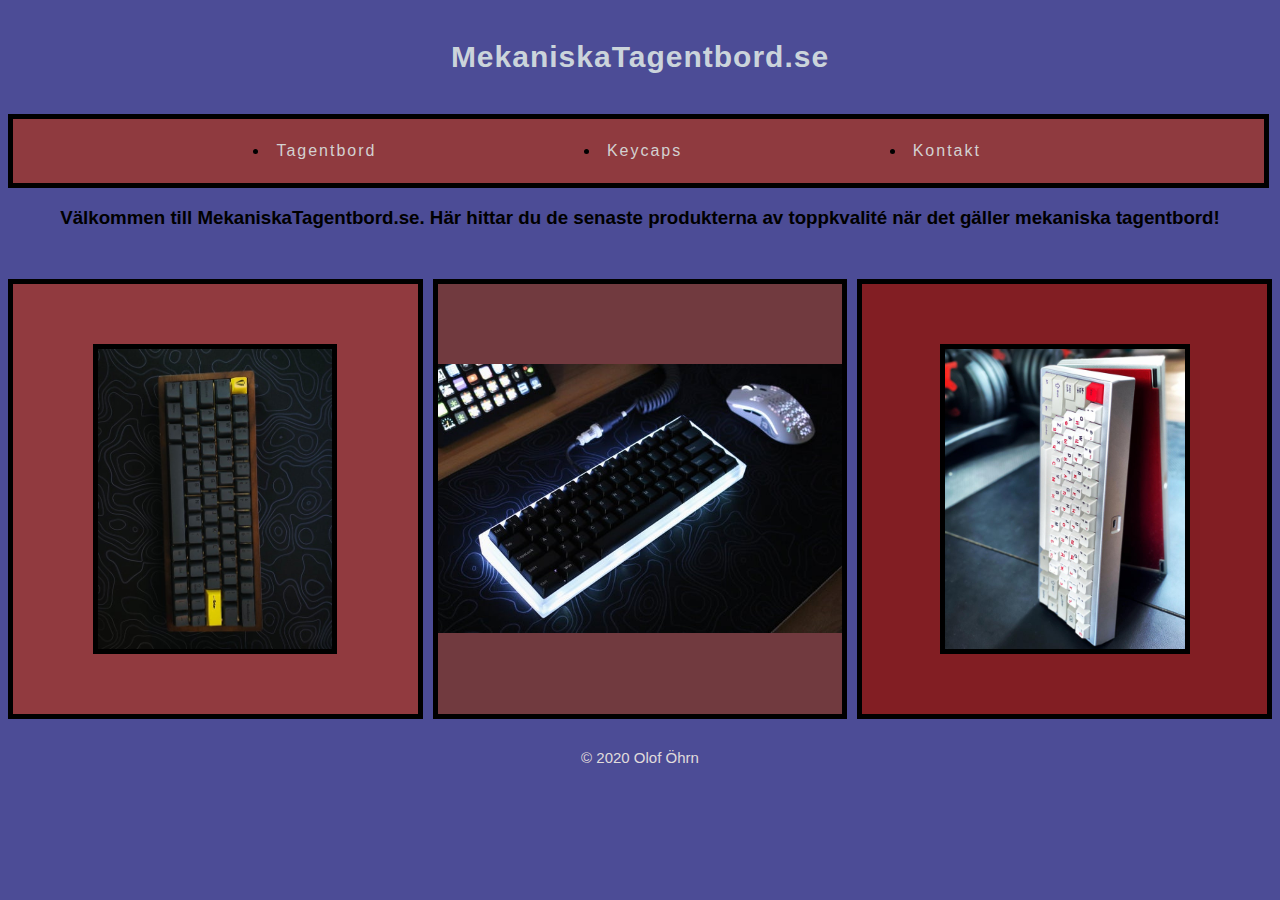
<file: index.html>
<!DOCTYPE html>
<html lang="en">
<head>
    <meta charset="UTF-8">
    <meta name="viewport" content="width=device-width, initial-scale=1.0">
    <link rel="stylesheet" href="style.css" />
    <meta name="description" content="Best mechanical keyboards">
    <title>Mekaniskatagentbord</title>
</head>
<body>
    <main>
        <div class="logo">
            <h4>MekaniskaTagentbord.se</h4>
        </div>
        <nav>
            <ul class="nav-links">
                <li>
                    <a href="tagentbord.html">Tagentbord</a>
                </li>
                <li>
                    <a href="keycaps.html">Keycaps</a>
                </li>
                <li><a href="kontakt.html">Kontakt</a></li>
            </ul>
        </nav>
        <h3 style="text-align: center;">Välkommen till MekaniskaTagentbord.se. Här hittar du de senaste produkterna av toppkvalité när det gäller mekaniska tagentbord!</h3>
        <div class="wrapper">
            <div class="item2">
                <img class="kb2" src="images/keyboard2.jpg" alt="kb2" >
            </div>
            <div class="item">
                <img class="kb1" src="images/keyboard1.jpg" alt="kb1">
            </div>
            <div class="item3">
                <img class="kb3" src="images/keyboard3.jpg" alt="kb3" >
            </div>
            
        </div>
        <footer class="footer">
            © 2020 Olof Öhrn
        </footer>
    </main>
</body>
</html>
</file>
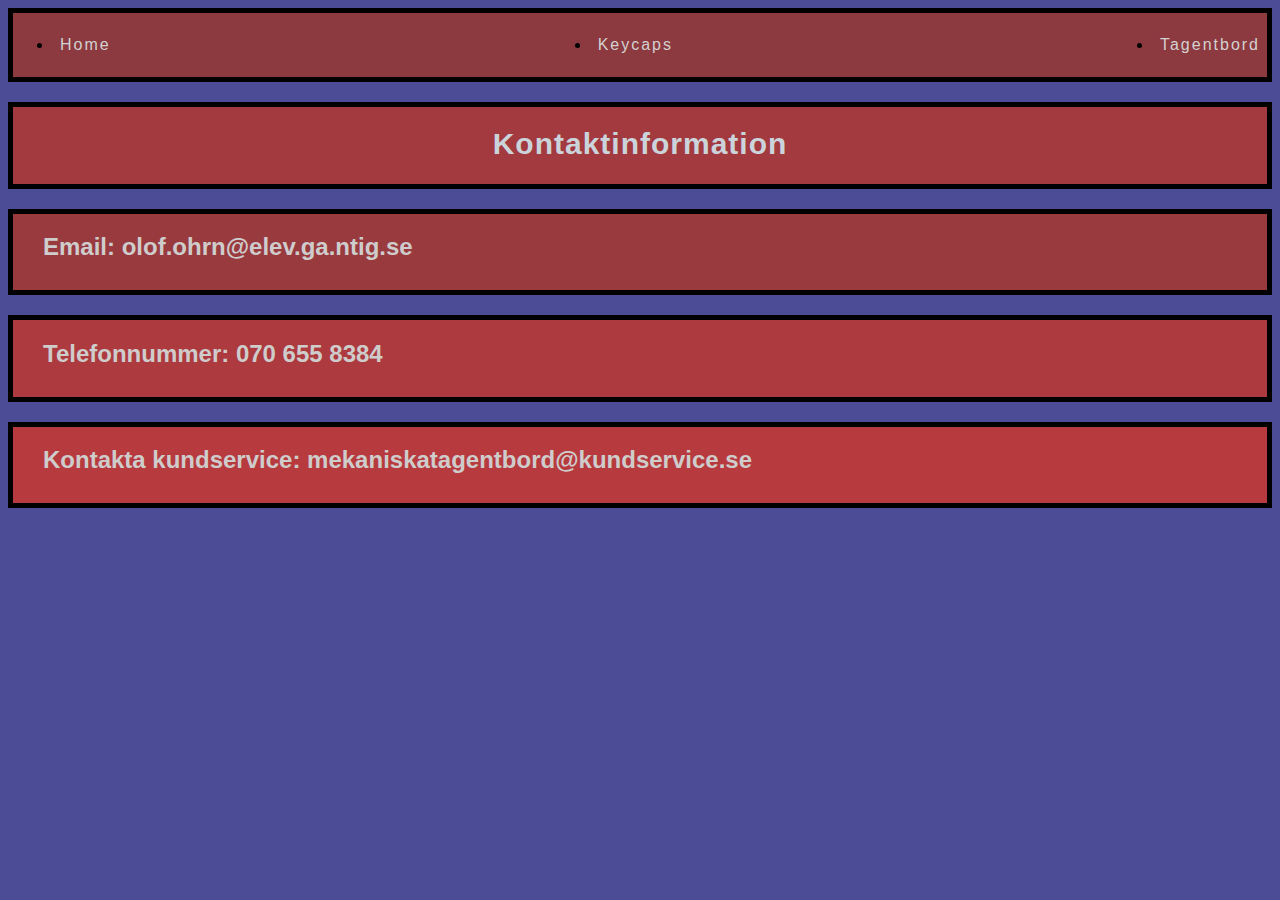
<file: kontakt.html>
<!DOCTYPE html>
<html lang="en">

<head>
    <meta charset="UTF-8">
    <meta name="viewport" content="width=device-width, initial-scale=1.0">
    <link rel="stylesheet" href="style.css" />
    <title>Keycaps</title>
</head>

<body>
    <main>
        <div class="muc">
            <div class="nav2">
                <ul class="links2">
                    <li>
                        <a href="index.html">Home</a>
                    </li>
                    <li>
                        <a href="keycaps.html">Keycaps</a>
                    </li>
                    <li>
                        <a href="tagentbord.html">Tagentbord</a>
                    </li>
                </ul>
            </div>
            <div class="contact1"><h1 class="logo">Kontaktinformation</h1>
            </div>
            <div class="contact2">
                <h2 class="info">Email: olof.ohrn@elev.ga.ntig.se</h2>
            </div>
            <div class="contact3">
                <h2 class="info">Telefonnummer: 070 655 8384</h2>
            </div>
            <div class="contact4">
                <h2 class="info">Kontakta kundservice: mekaniskatagentbord@kundservice.se</h2>
            </div>
        </div>
    </main>
</body>

</html>
</file>
<file: style.css>
body {
  background-color: rgb(76, 76, 150);
  font-family: "Poppins", sans-serif;
}

.logo {
  font-family: "Nunito", sans-serif;
  text-align: center;
  font-size: 30px;
  letter-spacing: 1px;
  color: rgb(203, 212, 219);
}
nav {
  align-items: center;
  width: 99%;
  border: 5px solid #000;
  background: rgb(143, 58, 63);
}
.nav-links {
  display: flex;
  justify-content: space-evenly;
  align-items: center;
  margin-right: 60px;
}
.nav-links a {
  color: rgb(211, 209, 209);
  text-decoration: none;
  letter-spacing: 2px;
}
.nav-links li {
  padding: 7px 7px;
}

.nav-links li:hover {
  background-color: rgb(38, 14, 77);
}
.wrapper {
  display: grid;
  grid-gap: 10px;
  grid-template-columns: 1fr 1fr 1fr;

  height: 440px;
  margin-top: 50px;
  grid-template-areas: "item3 item item2";
}

.item {
  background-color: rgb(113, 58, 63);
  display: inline-grid;
  place-items: center;
  margin: 0;
  border: 5px solid #000;
  grid-area: item;
}
.item2 {
  background-color: rgb(130, 30, 35);
  display: inline-grid;
  place-items: center;
  margin: 0;
  border: 5px solid #000;
  grid-area: item2;
}
.item3 {
  background-color: rgb(145, 58, 63);
  display: inline-grid;
  place-items: center;
  margin: 0;
  border: 5px solid #000;
  grid-area: item3;
}

.footer {
  text-align: center;
  color: rgb(224, 220, 220);
  font-size: 15px;
  margin-top: 30px;
}

.kb1 {
  max-width: 600px;
  max-height: 350px;
  max-width: 100%;
  max-height: 100%;
}

.kb2 {
  max-width: 210px;
  max-height: 300px;
  border: 5px solid #000;
  max-width: 100%;
}

.kb3 {
  max-width: 210px;
  max-height: 300px;
  border: 5px solid #000;
  max-width: 100%;
}

@media (max-width: 980px) {
  .wrapper {
    grid-template-columns: 1fr 1fr;
    grid-template-rows: 1fr 1fr;
    grid-template-areas:
      "item item"
      "item2 item3";
  }
}

.container {
  display: grid;
  height: 1000px;

  grid-template-columns: 1fr 1fr 1fr 1fr;
  grid-template-rows: 0.2fr 1.3fr 1.2fr 1.2fr;
  grid-gap: 20px;
  margin-top: 25px;
  margin-left: 20px;
  margin-right: 20px;
  grid-template-areas:
    "nav2 nav2 nav2 nav2"
    "sidebar mainC mainC mainC2"
    "sidebar content1 content2 content3"
    "sidebar content4 content5 content6";
}

.nav2 {
  background-color: rgb(140, 58, 63);
  grid-area: nav2;
  border: 5px solid #000;
}

.mainC2 {
  background-color: rgb(123, 58, 63);
  grid-area: mainC2;
  border: 5px solid #000;
  display: inline-grid;
  place-items: center;
  margin: 0;
}

.mainC {
  background-color: rgb(107, 58, 63);
  grid-area: mainC;
  border: 5px solid #000;
  display: inline-grid;
  place-items: center;
  margin: 0;
}

.sidebar {
  background-color: rgb(133, 58, 63);
  grid-area: sidebar;
  border: 5px solid #000;
}

.content1 {
  background-color: rgb(123, 58, 63);
  grid-area: content1;
  border: 5px solid #000;
  display: inline-grid;
  place-items: center;
  margin: 0;
}

.content2 {
  background-color: rgb(133, 58, 63);
  grid-area: content2;
  border: 5px solid #000;
  display: inline-grid;
  place-items: center;
  margin: 0;
}

.content3 {
  background-color: rgb(143, 58, 63);
  grid-area: content3;
  border: 5px solid #000;
  display: inline-grid;
  place-items: center;
  margin: 0;
}

.content4 {
  background-color: rgb(153, 58, 63);
  grid-area: content4;
  border: 5px solid #000;
  display: inline-grid;
  place-items: center;
  margin: 0;
}

.content5 {
  background-color: rgb(163, 58, 63);
  grid-area: content5;
  border: 5px solid #000;
  display: inline-grid;
  place-items: center;
  margin: 0;
}

.content6 {
  background-color: rgb(173, 58, 63);
  grid-area: content6;
  border: 5px solid #000;
  display: inline-grid;
  place-items: center;
  margin: 0;
}
.price {
  color: rgb(238, 255, 2);
  text-decoration: underline;
}
.links2 {
  display: flex;
  justify-content: space-between;
  align-items: flex-start;
}

.links2 a {
  color: rgb(211, 209, 209);
  text-decoration: none;
  letter-spacing: 2px;
}
.links2 li {
  padding: 7px 7px;
  width: fit-content;
}

.links2 li:hover {
  background-color: rgb(38, 14, 77);
}

@media only screen and (max-width: 930px) {
  .container {
    grid-template-columns: 1fr 1fr;
    grid-gap: 5px;
    grid-template-rows: 0.2fr 1fr 1fr 1fr 1fr 1fr;
    grid-template-areas:
      "nav2 nav2"
      "mainC mainC"
      "mainC2 content1"
      "content2 content3"
      "content4 content5"
      "content6 sidebar";
  }
}

.muc {
  height: 500px;
  display: grid;
  grid-template-columns: 1fr;
  grid-gap: 20px;
  grid-template-rows: 0.5fr 1fr 1fr 1fr 1fr;
  grid-template-areas:
    "nav2"
    "contact1"
    "contact2"
    "contact3"
    "contact4";
}

.contact1 {
  grid-area: contact1;
  background-color: rgb(163, 58, 63);
  border: 5px solid #000;
}

.contact2 {
  grid-area: contact2;
  background-color: rgb(153, 58, 63);
  border: 5px solid #000;
}

.contact3 {
  grid-area: contact3;
  background-color: rgb(173, 58, 63);
  border: 5px solid #000;
}

.contact4 {
  grid-area: contact4;
  background-color: rgb(183, 58, 63);
  border: 5px solid #000;
}

.info {
  color: rgb(207, 204, 204);
  margin-left: 30px;
}
</file>
